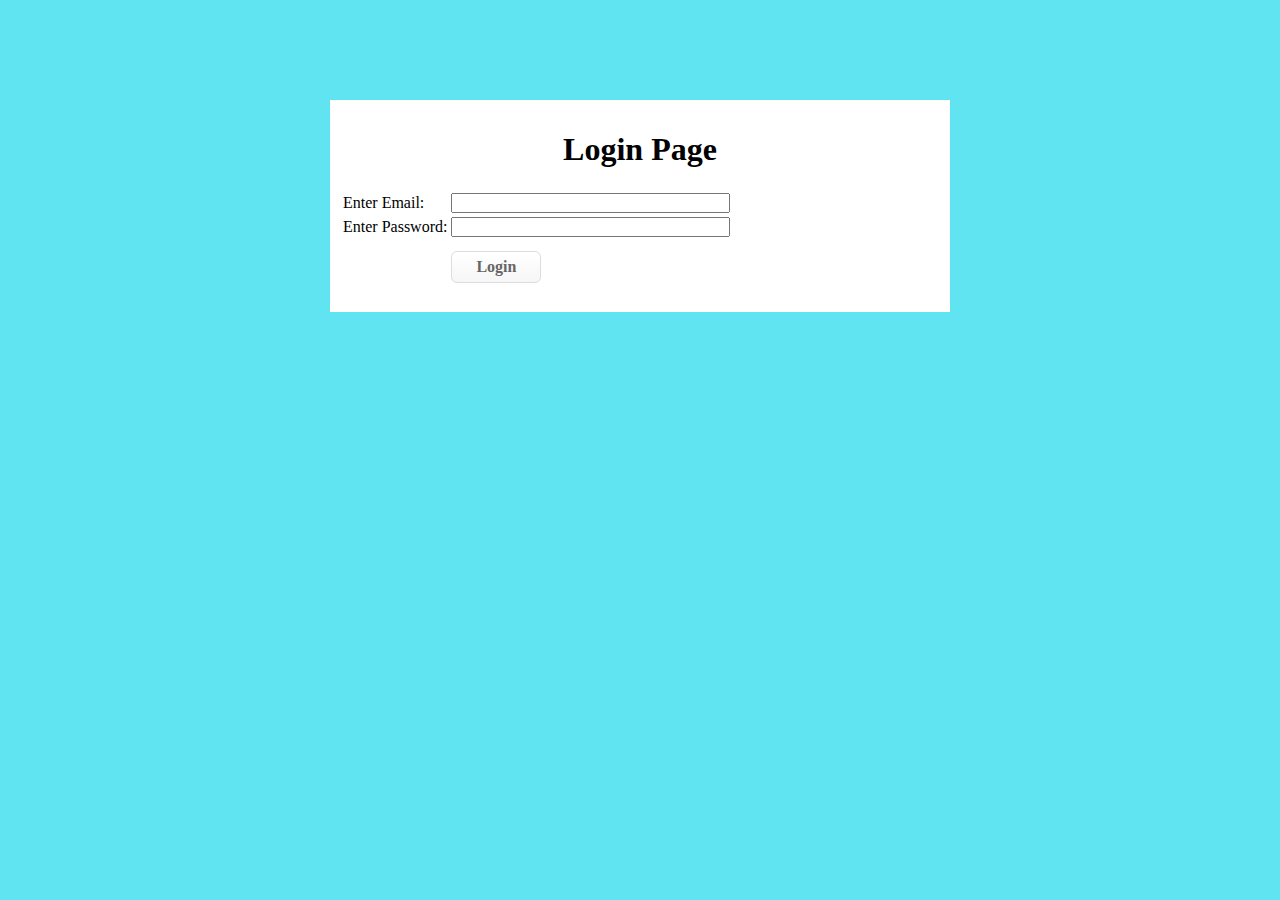
<file: index.html>
<html>
	<head>
		<script type="text/javascript" language="javascript" src="js/jquery.js"></script>
		<script type="text/javascript" language="javascript" src="js/script1.js"></script>
		<link rel="stylesheet" type="text/css" href="css/style.css" />
		<meta http-equiv="Content-Type" content="text/html; charset=utf-8" />
		<title>Login using jQuery</title>
	</head>

	<body>
		<div class = "pane">
			<h1>Login Page</h1>

			<form id="login_form" action="home.html" method="post">
				<table>
					<tr><td>Enter Email: </td><td><input type="text" class="form_text" id="form_email"></td><td><span class="err_form" id="email_error_message"></span></td></tr> 
					<tr><td> Enter Password: </td><td><input type="password" class="form_text" id="form_password"></td><td><span class="err_form" id="password_error_message"></span></td></tr>
					<tr><td></td><td><input type="submit" class="sbt_btn" value="Login"></td><td></td></tr>
				</table>
			</form>

		</div><!-- end of workarea -->
	</body>
</html>
</file>
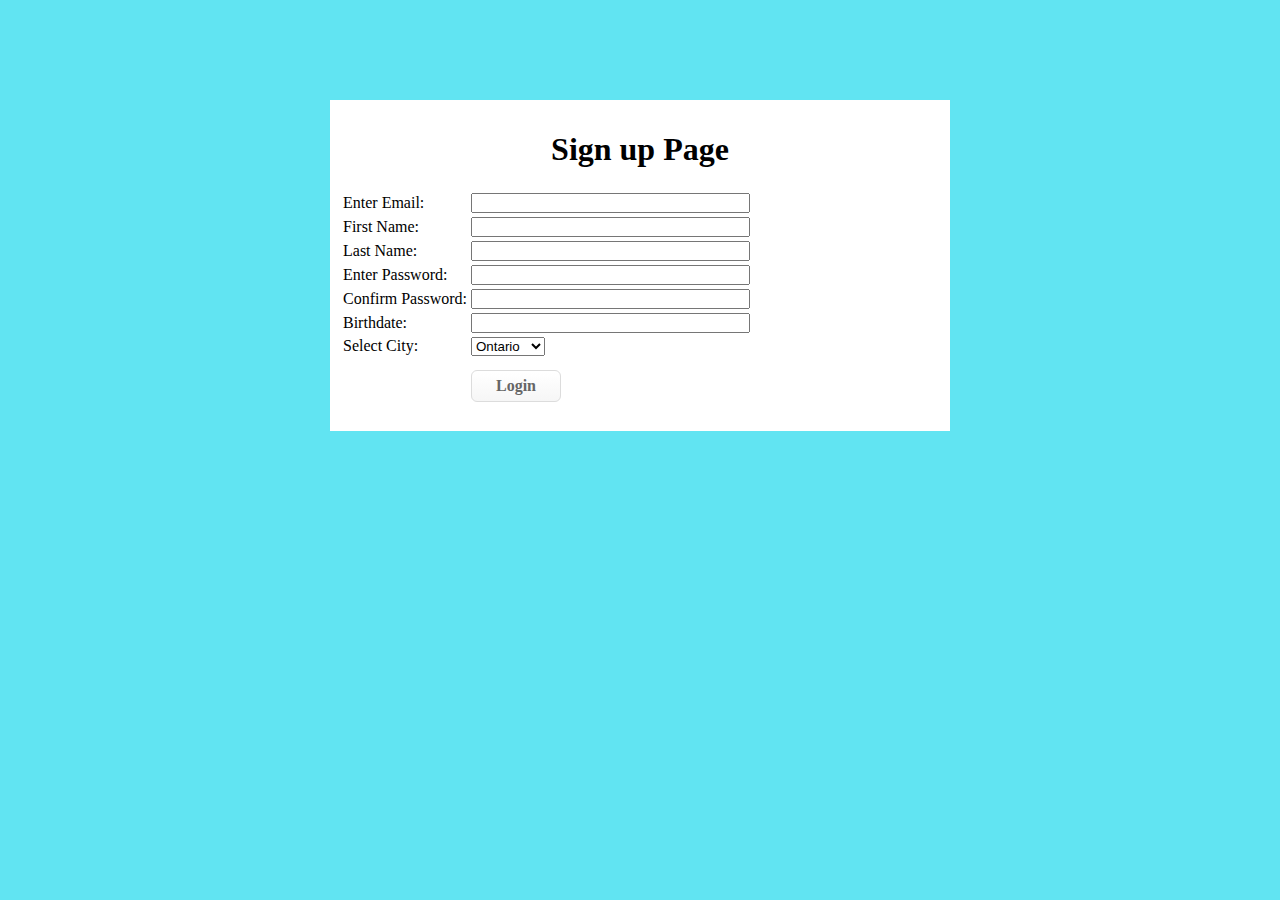
<file: signup.html>
<html>
	<head>
		<script type="text/javascript" language="javascript" src="js/jquery.js"></script>
		<script type="text/javascript" language="javascript" src="js/script2.js"></script>
		<link rel="stylesheet" type="text/css" href="css/style.css" />
		<meta http-equiv="Content-Type" content="text/html; charset=utf-8" />
		<title>Signup using jQuery</title>
	</head>

	<body>
		<div class = "pane">
			<h1>Sign up Page</h1>

			<form id="signup_form" action="index.html" method="post">
				<table>
					<tr><td>Enter Email: </td><td><input type="text" class="form_text" id="form_email"></td><td><span class="err_form" id="email_error_message"></span></td></tr> 
					<tr><td>First Name: </td><td><input type="text" class="form_text" id="form_fname"></td><td><span class="err_form" id="fname_error_message"></span></td></tr>
					<tr><td>Last Name: </td><td><input type="text" class="form_text" id="form_lname"></td><td><span class="err_form" id="lname_error_message"></span></td></tr>
					<tr><td> Enter Password: </td><td><input type="password" class="form_text" id="form_password"></td><td><span class="err_form" id="password_error_message"></span></td></tr>
					<tr><td>Confirm Password: </td><td><input type="password" class="form_text" id="form_retype_password"></td><td><span class="error_form" id="retype_password_error_message"></span></td></tr>
					<tr><td>Birthdate: </td><td><input type="text" class="form_text" id="form_birth"></td><td><span class="err_form" id="birth_error_message"></span></td></tr>
					<tr><td><label for="city">Select City:</label></td><td>
					<select id="city" name="city">
					  <option value="Ontario">Ontario</option>
					  <option value="Florida">Florida`</option>
					  <option value="Toronto">Toronto</option>
					  <option value="Montreal">Montreal</option>
					  <option value="Victoria">Victoria</option>]
					</select></td></tr>
					<tr><td></td><td><input type="submit" class="sbt_btn" value="Login"></td><td></td></tr>
				</table>
			</form>

		</div><!-- end of workarea -->
	</body>
</html>
</file>
<file: css/style.css>
body {
	background: #61e4f2;
}
h1{
	text-align: center;
}

.pane {
  max-width: 600px;
  margin: auto;
  margin-top: 100px;
  background: white;
  padding: 10px;
}

#myinput {
	height: 30px;
	font-size: 20px;
	outline: 0;
	margin-top:10px;
}


#mytext {
	font-size: 100px;
	text-align: center;
	width: 690px;
	color: #40516A;
	margin-top: 100px;
}


.form_text {
	height: 20px;
	font-size: 20px;
	padding: 5px;
	outline: 0;
}

.sbt_btn {
	margin-top: 10px;
	background:-ms-linear-gradient(top, #ffffff 5%, #f6f6f6 100%);
	background:linear-gradient(to bottom, #ffffff 5%, #f6f6f6 100%);
	background-color:#ffffff;
	border-radius:6px;
	border:1px solid #dcdcdc;
	display:inline-block;
	cursor:pointer;
	color:#666666;
	font-family:Times;
	font-size:16px;
	font-weight:bold;
	padding:6px 24px;
}

.err_form {
	font-size: 15px;
	font-family: Arial;
	color: #FF0052;
}
</file>
